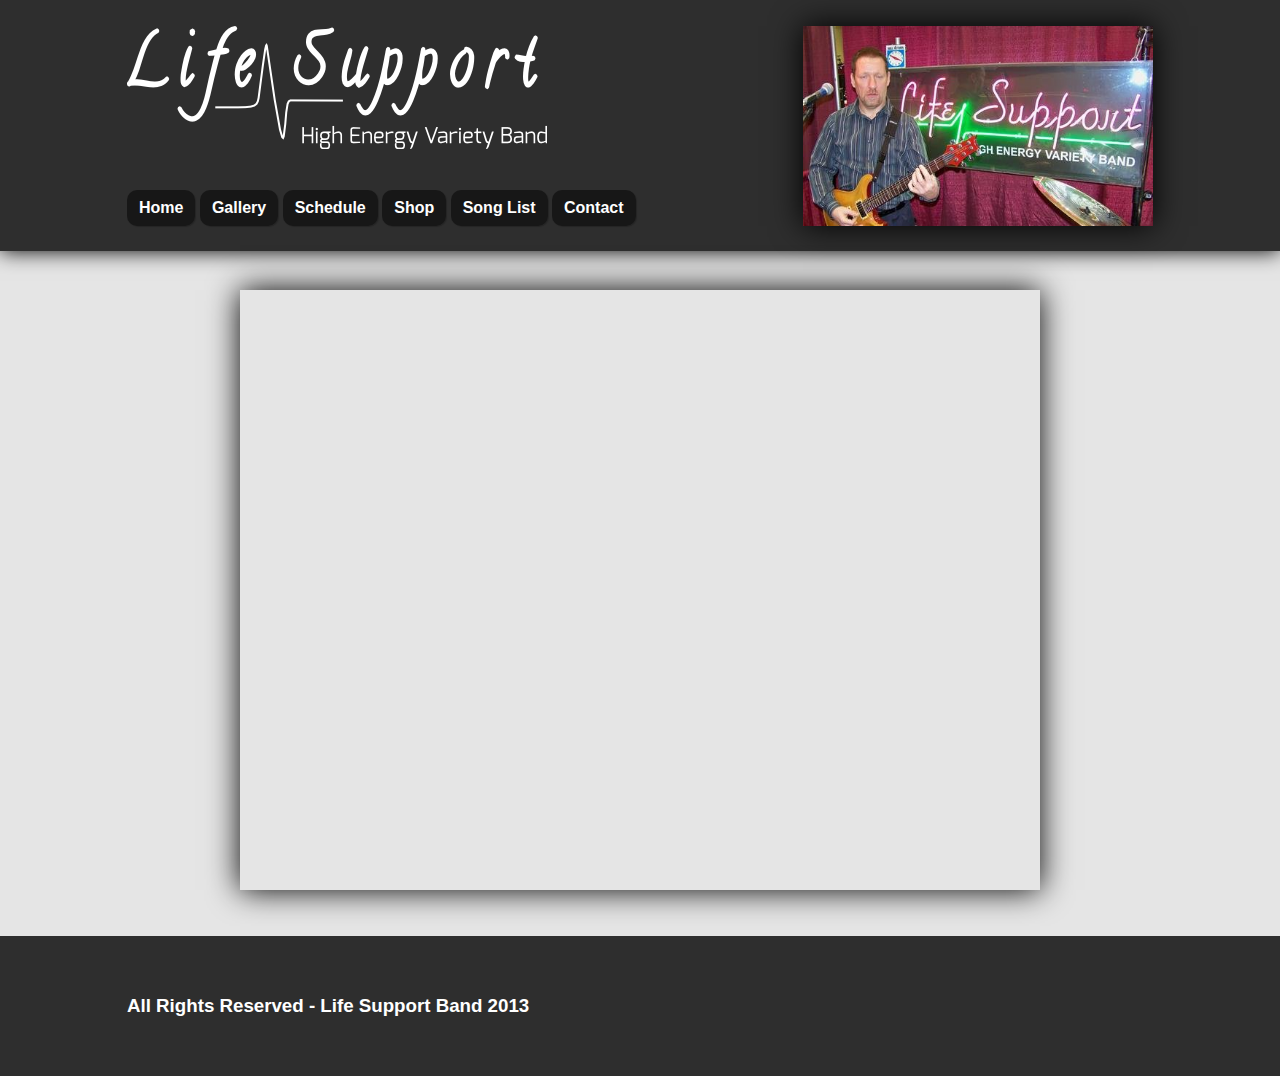
<file: calendar.html>
<!DOCTYPE html>
<!--[if lt IE 7]>      <html class="no-js lt-ie9 lt-ie8 lt-ie7"> <![endif]-->
<!--[if IE 7]>         <html class="no-js lt-ie9 lt-ie8"> <![endif]-->
<!--[if IE 8]>         <html class="no-js lt-ie9"> <![endif]-->
<!--[if gt IE 8]><!--> <html class="no-js"> <!--<![endif]-->
    <head>
        <meta charset="utf-8">
        <meta http-equiv="X-UA-Compatible" content="IE=edge,chrome=1">
        <title></title>
        <meta name="description" content="">
        <meta name="viewport" content="width=device-width">
        <link rel="stylesheet" href="css/normalize.min.css">
        <link rel="stylesheet" href="css/main.css">

        <!--[if lt IE 9]>
            <script src="js/vendor/html5-3.6-respond-1.1.0.min.js"></script>
        <![endif]-->
    </head>
    <body>
        <!--[if lt IE 7]>
            <p class="chromeframe">You are using an <strong>outdated</strong> browser. Please <a href="http://browsehappy.com/">upgrade your browser</a> or <a href="http://www.google.com/chromeframe/?redirect=true">activate Google Chrome Frame</a> to improve your experience.</p>
        <![endif]-->

        <div class="header-container">
            <header class="wrapper clearfix">
                <a href="index.html"><img src="images/logo.png"/></a>
                <img src="gallery/live.jpg "width="350" height="200" align="right" class="shadow"></a>
				<div>
					<a href='index.html' class='navigation'>Home</a>
					<a href='gallery.html' class='navigation'>Gallery</a>
					<a href='calendar.html' class='navigation'>Schedule</a>
					<a href='shop.html' class='navigation'>Shop</a>
					<a href='songs.html' class='navigation'>Song List</a>
					<a href='contact.html' class='navigation'>Contact</a>
				</div>
			</header>
        </div>

        <div class="main-container">
            <div class="main wrapper clearfix">
<center>
<iframe src="https://www.google.com/calendar/embed?src=8217kia2t40or9uvps9sb5cbv0%40group.calendar.google.com&ctz=America/New_York" style="border: 0" width="800" height="600" frameborder="0" scrolling="no" class="border"></iframe>
</center>
            </div> <!-- #main -->
        </div> <!-- #main-container -->

        <div class="footer-container">
            <footer class="wrapper">
                <h3>All Rights Reserved - Life Support Band 2013</h3>
            </footer>
        </div>

        <script src="//ajax.googleapis.com/ajax/libs/jquery/1.9.1/jquery.min.js"></script>
        <script>window.jQuery || document.write('<script src="js/vendor/jquery-1.9.1.min.js"><\/script>')</script>

        <script src="js/plugins.js"></script>
        <script src="js/main.js"></script>

        <script>
            var _gaq=[['_setAccount','UA-XXXXX-X'],['_trackPageview']];
            (function(d,t){var g=d.createElement(t),s=d.getElementsByTagName(t)[0];
            g.src=('https:'==location.protocol?'//ssl':'//www')+'.google-analytics.com/ga.js';
            s.parentNode.insertBefore(g,s)}(document,'script'));
        </script>
    </body>
</html>
</file>
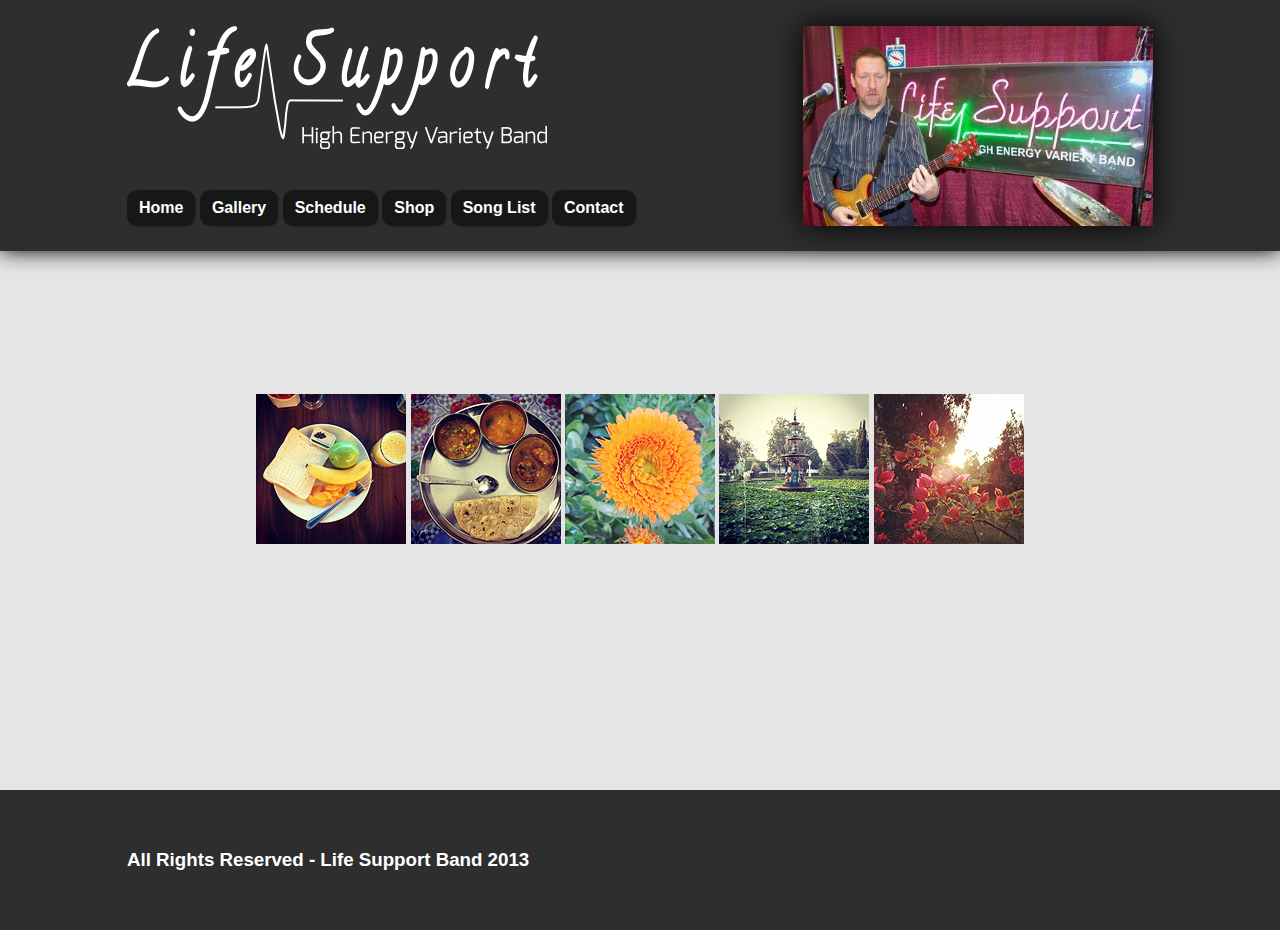
<file: gallery.html>
<!DOCTYPE html>
<!--[if lt IE 7]>      <html class="no-js lt-ie9 lt-ie8 lt-ie7"> <![endif]-->
<!--[if IE 7]>         <html class="no-js lt-ie9 lt-ie8"> <![endif]-->
<!--[if IE 8]>         <html class="no-js lt-ie9"> <![endif]-->
<!--[if gt IE 8]><!--> <html class="no-js"> <!--<![endif]-->
    <head>
        <meta charset="utf-8">
        <meta http-equiv="X-UA-Compatible" content="IE=edge,chrome=1">
        <title></title>
        <meta name="description" content="">
        <meta name="viewport" content="width=device-width">
        <link rel="stylesheet" href="css/normalize.min.css">
        <link rel="stylesheet" href="css/main.css">
		<link href="css/lightbox.css" rel="stylesheet" />
		<script src="js/jquery-1.7.2.min.js"></script>
		<script src="js/lightbox.js"></script>
        <!--[if lt IE 9]>
            <script src="js/vendor/html5-3.6-respond-1.1.0.min.js"></script>
        <![endif]-->
    </head>
    <body>
        <!--[if lt IE 7]>
            <p class="chromeframe">You are using an <strong>outdated</strong> browser. Please <a href="http://browsehappy.com/">upgrade your browser</a> or <a href="http://www.google.com/chromeframe/?redirect=true">activate Google Chrome Frame</a> to improve your experience.</p>
        <![endif]-->

        <div class="header-container">
            <header class="wrapper clearfix">
                <a href="index.html"><img src="images/logo.png"/></a>
                <img src="gallery/live.jpg "width="350" height="200" align="right" class="shadow"></a>
				<div>
					<a href='index.html' class='navigation'>Home</a>
					<a href='gallery.html' class='navigation'>Gallery</a>
					<a href='calendar.html' class='navigation'>Schedule</a>
					<a href='shop.html' class='navigation'>Shop</a>
					<a href='songs.html' class='navigation'>Song List</a>
					<a href='contact.html' class='navigation'>Contact</a>
				</div>
			</header>
        </div>

        <div class="main-container">
            <div class="main wrapper clearfix">
					<br><br><br><br>
					<center>
					<a href="gallery/image-1.jpg" rel="lightbox[gallery]"><img src="gallery/thumb-1.jpg"></a>
					<a href="gallery/image-2.jpg" rel="lightbox[gallery]"><img src="gallery/thumb-2.jpg"></a>
					<a href="gallery/image-3.jpg" rel="lightbox[gallery]"><img src="gallery/thumb-3.jpg"></a>
					<a href="gallery/image-4.jpg" rel="lightbox[gallery]"><img src="gallery/thumb-4.jpg"></a>
					<a href="gallery/image-5.jpg" rel="lightbox[gallery]"><img src="gallery/thumb-5.jpg"></a>
					</center>
					<br><br><br><br><br><br><br><br>
            </div> <!-- #main -->
        </div> <!-- #main-container -->

        <div class="footer-container">
            <footer class="wrapper">
                <h3>All Rights Reserved - Life Support Band 2013</h3>
            </footer>
        </div>

        <script src="//ajax.googleapis.com/ajax/libs/jquery/1.9.1/jquery.min.js"></script>
        <script>window.jQuery || document.write('<script src="js/vendor/jquery-1.9.1.min.js"><\/script>')</script>

        <script src="js/plugins.js"></script>
        <script src="js/main.js"></script>

        <script>
            var _gaq=[['_setAccount','UA-XXXXX-X'],['_trackPageview']];
            (function(d,t){var g=d.createElement(t),s=d.getElementsByTagName(t)[0];
            g.src=('https:'==location.protocol?'//ssl':'//www')+'.google-analytics.com/ga.js';
            s.parentNode.insertBefore(g,s)}(document,'script'));
        </script>
    </body>
</html>
</file>
<file: css/main.css>
/* ==========================================================================
   Main CSS
   ========================================================================== */

html,
button,
input,
select,
textarea {
    color: #222;
}

body {
    font-size: 1em;
    line-height: 1.4;
}

a:link {
text-decoration: none;
}

a:visited {
text-decoration: none;
}

::-moz-selection {
    background: #b3d4fc;
    text-shadow: none;
}

::selection {
    background: rgba(0,0,0,.5);
    text-shadow: none;
}

hr {
    display: block;
    height: 1px;
    border: 0;
    border-top: 1px solid #ccc;
    margin: 1em 0;
    padding: 0;
}

img {
    vertical-align: middle;
}

fieldset {
    border: 0;
    margin: 0;
    padding: 0;
}

textarea {
    resize: vertical;
}

.chromeframe {
    margin: 0.2em 0;
    background: #ccc;
    color: #000;
    padding: 0.2em 0;
}

body {
    font: 16px/26px Helvetica, Helvetica Neue, Arial;
    background: rgba(0,0,0,.1);
}

.wrapper {
    width: 100%;
    margin: 0%;
}

/* ===================
    ALL: Theme
   =================== */

.header-container {
	padding: 2%;
	background: rgba(0,0,0,.8);
}

.main aside {

}

.footer-container,
.main aside {
    background: rgba(0,0,0,.8);
}


.main {
    padding: 3%;
}

.main article h1 {
    font-size: 2em;
}

.main aside {
    color: white;
    padding: 3%;
}

.footer-container footer {
    color: white;
    padding: 3%;
}

.shadow {
-moz-box-shadow: 0px 0px 30px black;
-webkit-box-shadow: 0px 0px 30px black;
box-shadow: 0px 0px 30px black;
}

.border {
box-shadow: 0 0 30px black;
}

@media only screen and (min-width: 768px) {

    .header-container,
    .main aside {
    -webkit-box-shadow: 0 0 20px black;
    -moz-box-shadow: 0 0 20px black;
    box-shadow: 0 0 20px black;
    }

    .main article {
        float: left;
        width: 57%;
    }

    .main aside {
        float: right;
        width: 28%;
    }
}

@media only screen and (min-width: 1140px) {

    .wrapper {
        width: 1026px; /* 1140px - 10% for margins */
        margin: 0 auto;
    }
}

.ir {
    background-color: transparent;
    border: 0;
    overflow: hidden;
    *text-indent: -9999px;
}

.ir:before {
    content: "";
    display: block;
    width: 0;
    height: 150%;
}

.hidden {
    display: none !important;
    visibility: hidden;
}

.visuallyhidden {
    border: 0;
    clip: rect(0 0 0 0);
    height: 1px;
    margin: -1px;
    overflow: hidden;
    padding: 0;
    position: absolute;
    width: 1px;
}

.visuallyhidden.focusable:active,
.visuallyhidden.focusable:focus {
    clip: auto;
    height: auto;
    margin: 0;
    overflow: visible;
    position: static;
    width: auto;
}

.invisible {
    visibility: hidden;
}

.clearfix:before,
.clearfix:after {
    content: " ";
    display: table;
}

.clearfix:after {
    clear: both;
}

.clearfix {
    *zoom: 1;
}

/* ==========================================================================
   Print styles
   ========================================================================== */

@media print {
    * {
        background: transparent !important;
        color: #000 !important; /* Black prints faster: h5bp.com/s */
        box-shadow: none !important;
        text-shadow: none !important;
    }

    a,
    a:visited {

    }

    a[href]:after {
        content: " (" attr(href) ")";
    }

    abbr[title]:after {
        content: " (" attr(title) ")";
    }

    /*
     * Don't show links for images, or javascript/internal links
     */

    .ir a:after,
    a[href^="javascript:"]:after,
    a[href^="#"]:after {
        content: "";
    }

    pre,
    blockquote {
        border: 1px solid #999;
        page-break-inside: avoid;
    }

    thead {
        display: table-header-group; /* h5bp.com/t */
    }

    tr,
    img {
        page-break-inside: avoid;
    }

    img {
        max-width: 100% !important;
    }

    @page {
        margin: 0.5cm;
    }

    p,
    h2,
    h3 {
        orphans: 3;
        widows: 3;
    }

    h2,
    h3 {
        page-break-after: avoid;
    }
}

/* ==========================================================================
   Navigation
   ========================================================================== */

.navigation {

    padding: 5px 12px;
    display: inline-block;
    color: white;
    font-weight: bold;
    margin-top: 4%;
    border-radius: 10px;
    -moz-border-radius: 10px;
    -webkit-border-radius: 10px;
    background: rgba(0,0,0,.5);
    box-shadow: 1px 1px 1px rgba(0,0,0,0.2);
    -moz-box-shadow: 1px 1px 1px rgba(0,0,0,0.2);
    -webkit-box-shadow: 1px 1px 1px rgba(0,0,0,0.2);
}
.navigation:hover {
    color: #fff;
    background: -moz-linear-gradient(top, #4C5A64 3%, #404F5A 4%, #2E3940 100%);
    background: -webkit-gradient(linear, left top, left bottom, color-stop(3%,#4C5A64), color-stop(4%,#404F5A), color-stop(100%,#2E3940));
    filter: progid:DXImageTransform.Microsoft.gradient( startColorstr='#4C5A64', endColorstr='#2E3940',GradientType=0 );
}
.navigation:active {
    background-position: 0 top;
    position: relative;
    top: 1px;
    color: #fff;
    background: #20282D; /* old browsers */
    background: -moz-linear-gradient(top, #20282D 3%, #252E34 51%, #222A30 100%);
    background: -webkit-gradient(linear, left top, left bottom, color-stop(3%,#20282D), color-stop(51%,#252E34), color-stop(100%,#222A30));
    filter: progid:DXImageTransform.Microsoft.gradient( startColorstr='#20282D', endColorstr='#222A30',GradientType=0 );
    -moz-box-shadow: 1px 1px 1px rgba(255,255,255,0.1);
    -webkit-box-shadow: 1px 1px 1px rgba(255,255,255,0.1);
    box-shadow: 1px 1px 1px rgba(255,255,255,0.1);
}
</file>
